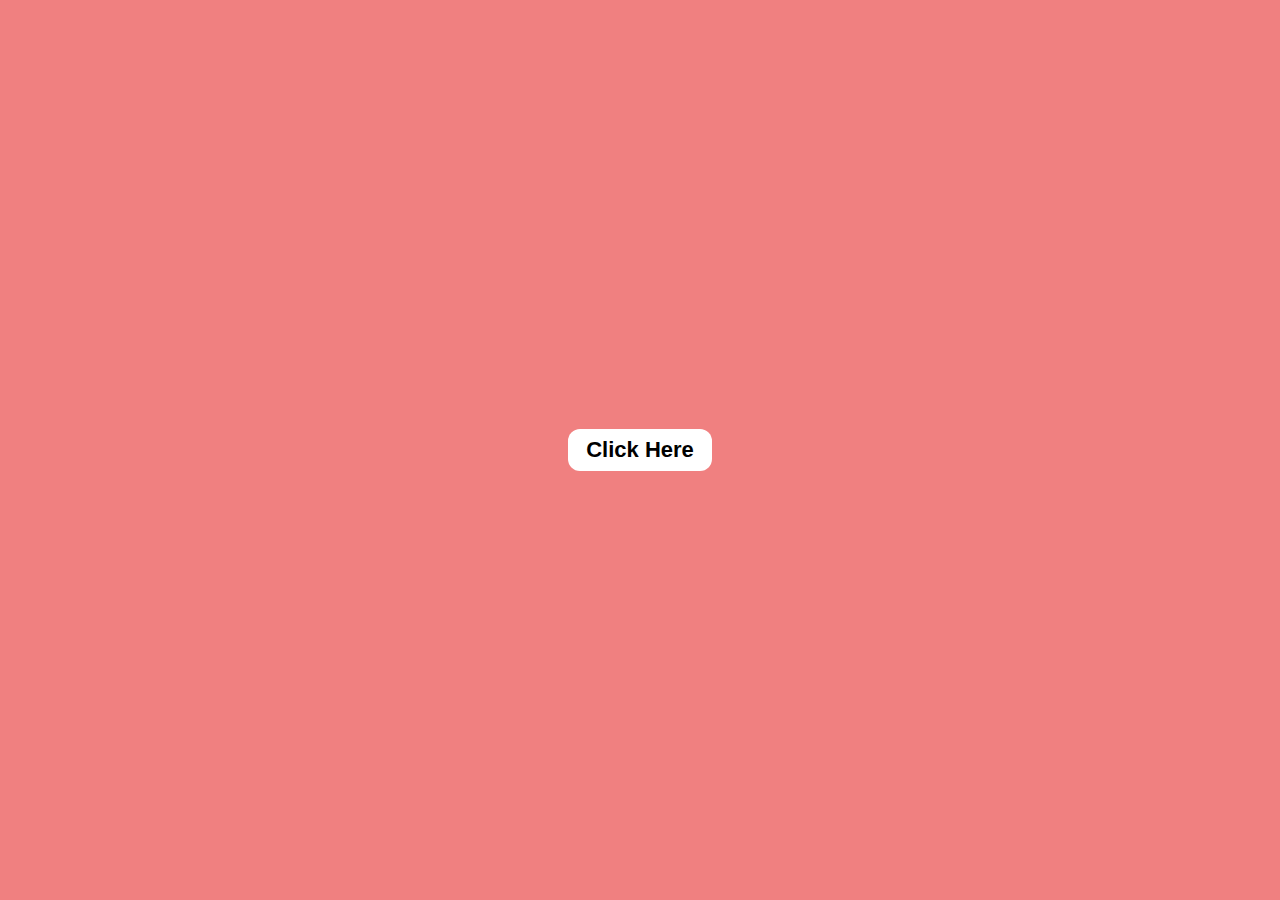
<file: index.html>
<!DOCTYPE html>
<html lang="en">
<head>
    <meta charset="UTF-8">
    <meta name="viewport" content="width=device-width, initial-scale=1.0">
    <title>SORRY</title>
    <link rel="stylesheet" href="style.css">
</head>
<body>
    <div class="btn">
        <a href="main.html">Click Here</a>
    </div>
</body>
</html>
</file>
<file: style.css>
*{
    margin: 0;
    padding: 0;
    font-family: sans-serif;
}

body{
    height: 100vh;
    display: flex;
    justify-content: center;
    align-items: center;
    background-color: lightcoral;
}

.btn{
    background-color: white;
    color: black;
    font-weight: 700;
    font-size: 22px;
    padding: 8px 18px;
    border-radius: 12px;
    animation: bounce 1.4s infinite;
}

.btn a{
    text-decoration: none;
    color: black;
}

@keyframes bounce {
    0%, 20%, 50%, 80%, 100% {
        transform: translateY(0);
    }
    40% {
        transform: translateY(-20px);
    }
    60% {
        transform: translateY(-10px);
    }
}

.btn:hover{
    background-color: transparent;
    border: 2px solid;
    cursor: pointer;
}

.card, .thank-you-message {
    background-color: #ffffff;
    padding: 20px;
    border-radius: 15px;
    box-shadow: 0 4px 8px rgba(0, 0, 0, 0.2);
    text-align: center;
    max-width: 350px;
    width: 100%;
}

.card h1, .thank-you-message h1 {
    color: #ff4757;
    font-size: 28px;
    margin-bottom: 15px;
}

.card p, .thank-you-message p {
    color: #555555;
    font-size: 16px;
    margin-bottom: 40px;
}

.card img {
    max-width: 70%;
    border-radius: 10px;
    margin-bottom: 20px;
}

.forgive-btn {
    background-color: #ff4757;
    color: white;
    padding: 10px 20px;
    border: none;
    border-radius: 25px;
    font-size: 18px;
    cursor: pointer;
    outline: none;
    transition: background-color 0.3s ease;
}

.forgive-btn:hover {
    background-color: #ff6b81;
}

.thank-you-message h1 {
    color: #28a745;
}

.thank-you-message p {
    color: #333;
}

.love-btn {
    background-color: #3498db;
    color: white;
    padding: 12px 25px;
    border: none;
    border-radius: 25px;
    font-size: 18px;
    cursor: pointer;
    outline: none;
    margin-top: 15px;
    margin-left: 50px;
    transition: background-color 0.3s ease;
}

.love-btn:hover {
    background-color: #5dade2;
}

/* Center the button */
.thank-you-message {
    display: flex;
    flex-direction: column;
    align-items: center;
}

.love-btn {
    display: none; /* Initially hidden until "Forgive Me" button is clicked */
}


#love-message {
    background-color: #ffffff;
    padding: 20px;
    border-radius: 15px;
    box-shadow: 0 4px 8px rgba(0, 0, 0, 0.2);
    text-align: center;
    max-width: 350px;
    width: 100%;
    margin-top: 20px;
}

#love-message h1 {
    color: #28a745;
    font-size: 28px;
    margin-bottom: 15px;
    font-family: 'Arial', sans-serif;
    font-weight: bold;
}

#love-message .love-gif {
    max-width: 100%;
    border-radius: 10px;
    margin-top: 20px;
    animation: bounce 1.4s infinite;
}

@keyframes bounce {
    0%, 20%, 50%, 80%, 100% {
        transform: translateY(0);
    }
    40% {
        transform: translateY(-20px);
    }
    60% {
        transform: translateY(-10px);
    }
}
</file>
